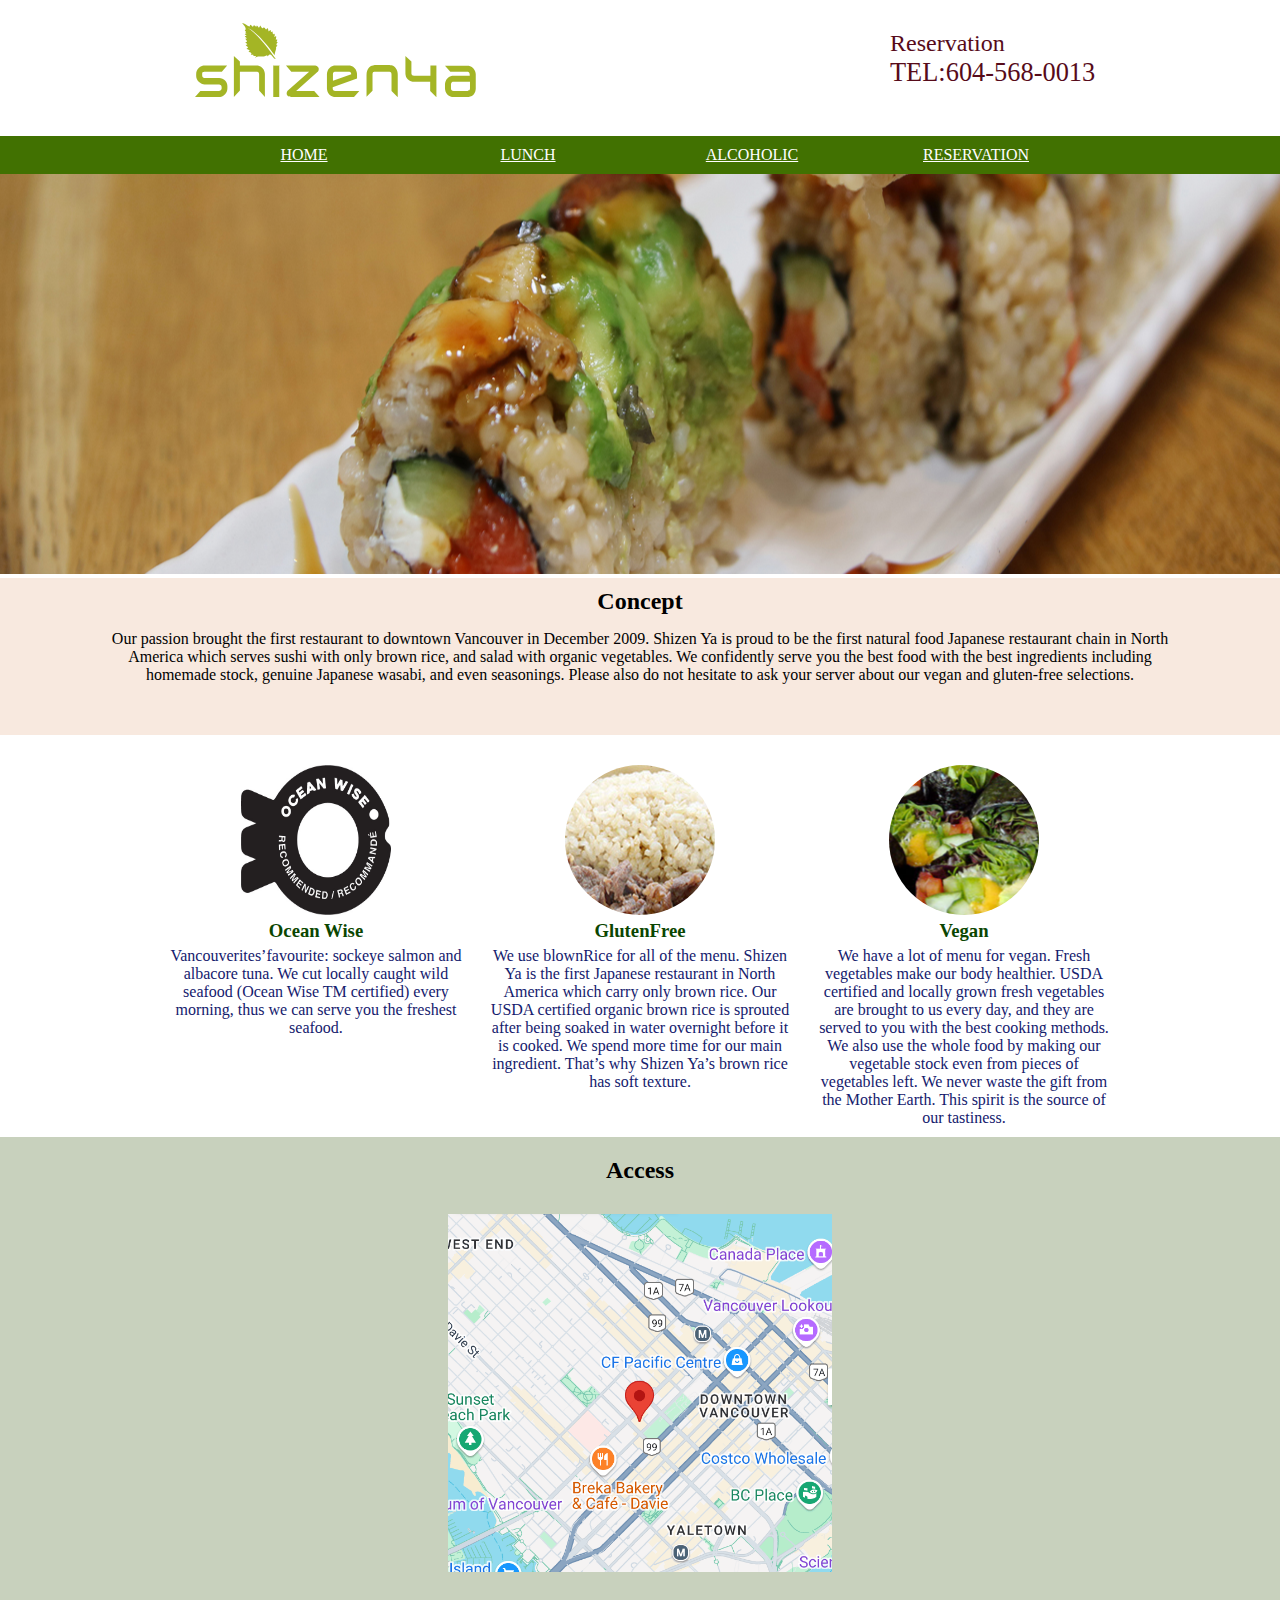
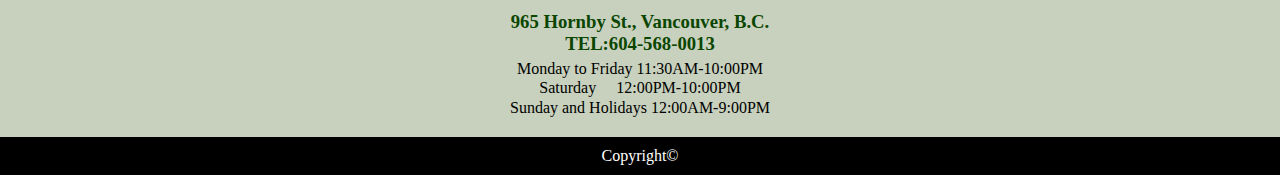
<file: index.html>
<!DOCTYPE html>
<html lang="en">
<head>
    <meta charset="UTF-8">
    <meta name="viewport" content="width=device-width, initial-scale=1.0">
    <title>Shizenya</title>
    <link rel="stylesheet" href="style.css">
</head>
<body>
	<header>
		<div class="container">
			<div id="site_logo">
				<h1><img src="./img/logo.png"></h1>
			</div>
			<div id="site_reserve">
				<p>Reservation</p>
				<p class="site_tel">TEL:604-568-0013</p>
			</div>
		</div>       
		<nav>
			<div class="container">
				<ul>
                    <li><a href="./index.html">HOME</a></li>
					<li><a href="./LUNCH.html">LUNCH</a></li>
					<li><a href="./ALCOHOLIC.html">ALCOHOLIC</a></li>
					<li><a href="./RESERVATION.html">RESERVATION</a></li>
				</ul>
			</div>
		</nav>
	</header>
    <main>
		<section id="main_image">
            <img src="./img/topimg.png">
		</section>
		<section id="concept">
            <div class="container">
				<h2>Concept</h2>
				<p>Our passion brought the first restaurant to downtown Vancouver in December 2009. Shizen Ya is proud to be the first natural food Japanese restaurant chain in North America which serves sushi with only brown rice, and salad with organic vegetables. We confidently serve you the best food with the best ingredients including homemade stock, genuine Japanese wasabi, and even seasonings. Please also do not hesitate to ask your server about our vegan and gluten-free selections.</p>
			</div>
		</section>
        <id="aboutus">
            <div class="container">
                <div class="ocean_box">
				<img id="ocean_img" src="./img/oceanwise.jpg">
				<h3>Ocean Wise</h3>
                <p>Vancouverites’favourite: sockeye salmon and albacore tuna. We cut locally caught wild seafood (Ocean Wise TM certified) every morning, thus we can serve you the freshest seafood.</p>
				</div> 
				<div class="gluten_box">
					<img id="gluten_img" src="./img/glutenfree.png">
					<h3>GlutenFree</h3>
					<p>
                    We use blownRice for all of the menu. 
                    Shizen Ya is the first Japanese restaurant in North America which carry only brown rice. Our USDA certified organic brown rice is sprouted after being soaked in water overnight before it is cooked. We spend more time for our main ingredient. That’s why Shizen Ya’s brown rice has soft texture.
					</p>
				</div>
				<div class="vegan_box">
					<img id="vegan_img" src="./img/vegan.png">
					<h3>Vegan</h3>
					<p>
                    We have a lot of menu for vegan. Fresh vegetables make our body healthier. USDA certified and locally grown fresh vegetables are brought to us every day, and they are served to you with the best cooking methods. We also use the whole food by making our vegetable stock even from pieces of vegetables left. We never waste the gift from the Mother Earth. This spirit is the source of our tastiness.  
                    </p>
				</div>
			</div>
		</section>
		<section id="access">
                <h2>Access</h2>
				<img class="access_map" src="./img/access.png">				
				<div class="access_txt">
					<h3>
                        <p>
						965 Hornby St., Vancouver, B.C.
						</p>
						<p>
						TEL:604-568-0013
						</p>
                    </h3>  
					<p class="time">
					Monday to Friday 11:30AM-10:00PM
                    </p>
                    <p>
                    Saturday 　12:00PM-10:00PM   
                    </p>
                    <p>
                    Sunday and Holidays 12:00AM-9:00PM   
                    </p>
				</div>
    </div>
	</main>
    <footer id="bottom">
		<p>
			Copyright&copy; 
        </p>
	</footer>
</body>
</html>
</file>
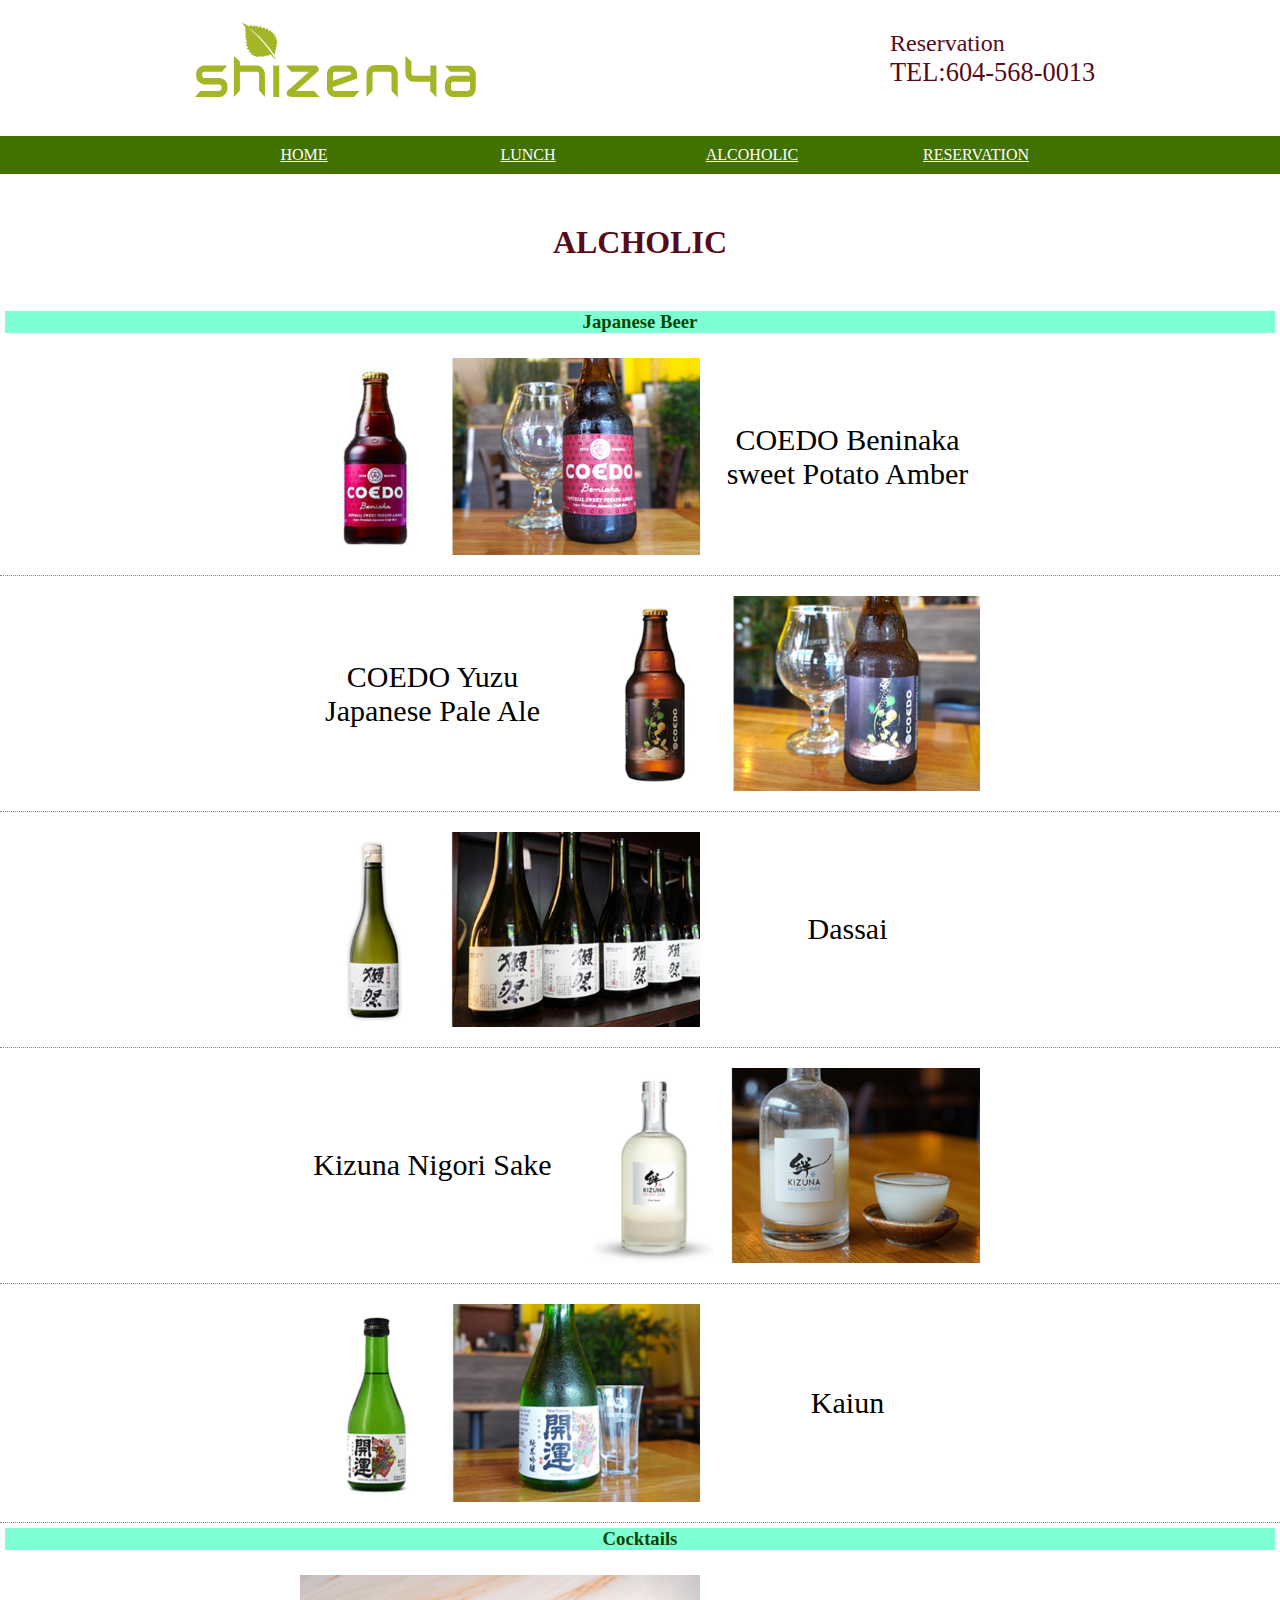
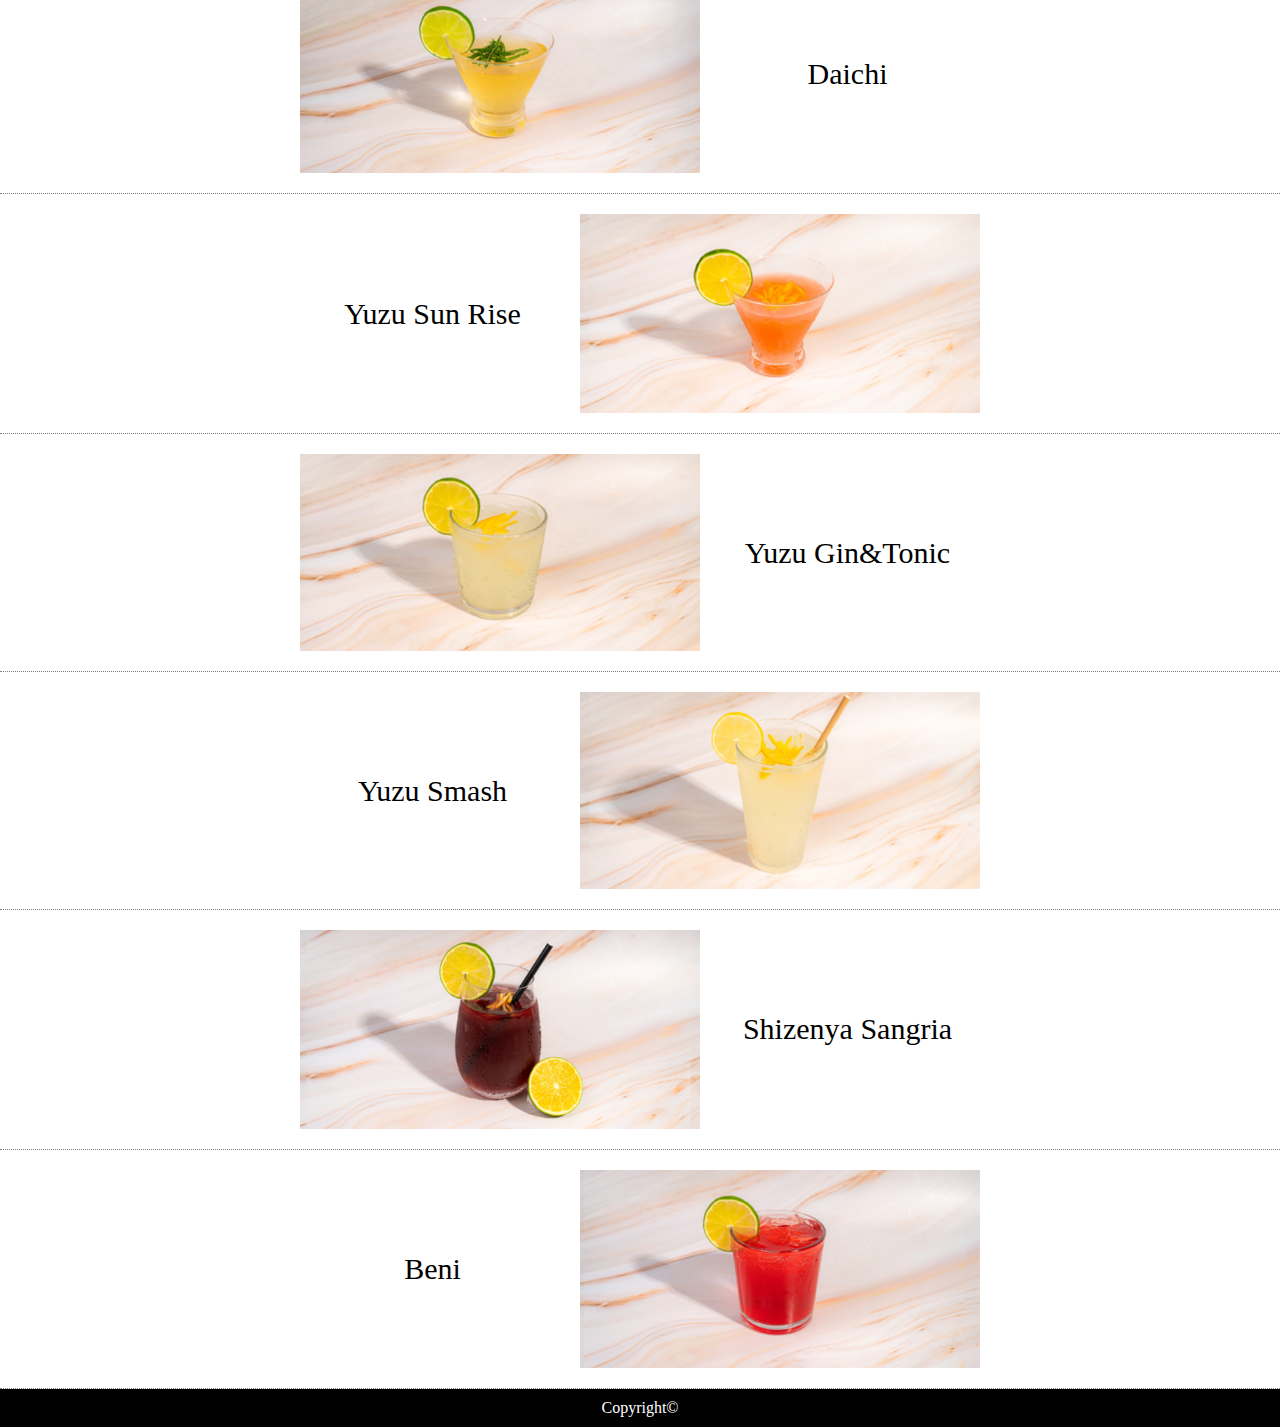
<file: ALCOHOLIC.html>
<!DOCTYPE html>
<html lang="en">
<head>
    <meta charset="UTF-8">
    <meta name="viewport" content="width=device-width, initial-scale=1.0">
    <title>Document</title>
    <link rel="stylesheet" href="style.css">
	<style>/*internal css*/
	.alc-item {
        display: flex;
        align-items: center; 
        gap: 15px; 
		padding: 20px; 
		padding-left: 300px;
		padding-right: 300px;
		border-bottom: 1px dotted gray;
	}

	.alc-item img {
        width: 400px; 
        height: auto;
	}

	.alc-item:nth-child(even) {
        flex-direction: row-reverse; 
	}

	.alc-item p {
        flex: 1; 
		text-align: center;
		font-size: 30px;
	}

	h3{
		text-align: center;
		background-color: aquamarine;
	}
	</style>
</head>
<body>
    <header>
		<div class="container">
			<div id="site_logo">
				<h1><img src="./img/logo.png"></h1>
			</div>
			<div id="site_reserve">
				<p>Reservation</p>
				<p class="site_tel">TEL:604-568-0013</p>
			</div>
		</div>
		<nav>
			<div class="container">
				<ul>
                    <li><a href="./index.html">HOME</a></li>
					<li><a href="./LUNCH.html">LUNCH</a></li>
					<li><a href="./ALCOHOLIC.html">ALCOHOLIC</a></li>
					<li><a href="./RESERVATION.html">RESERVATION</a></li>
				</ul>
			</div>
		</nav>
	</header>
	<main>
		<h1 class="menu_title">ALCHOLIC</h1>		
		<h3>Japanese Beer</h3>
		<div class="alc-item">
			<img src="./alc/potato.png" alt="potato">
			<p>COEDO Beninaka sweet Potato Amber</p>
		</div>			
		<div class="alc-item">
			<img src="./alc/yuzu.png" alt="potato">
			<p>COEDO Yuzu Japanese Pale Ale</p>
		</div>			
		<div class="alc-item">
			<img src="./alc/dassai.png" alt="potato">
			<p>Dassai</p>
		</div>			
			<div class="alc-item">
				<img src="./alc/nigori.png" alt="potato">
				<p>Kizuna Nigori Sake</p>
			</div>			
			<div class="alc-item">
				<img src="./alc/kaiun.png" alt="potato">
				<p>Kaiun</p>
			</div>			
			<h3>Cocktails</h3>			
			<div class="alc-item">
				<img src="./alc/daichi.png" alt="potato">
				<p>Daichi</p>
			</div>			
			<div class="alc-item">
				<img src="./alc/sunrise.png" alt="potato">
				<p>Yuzu Sun Rise</p>
			</div>			
			<div class="alc-item">
				<img src="./alc/yuzugin.png" alt="potato">
				<p>Yuzu Gin&Tonic</p>
			</div>			
			<div class="alc-item">
				<img src="./alc/smash.png" alt="potato">
				<p>Yuzu Smash</p>
			</div>			
			<div class="alc-item">
				<img src="./alc/sangria.png" alt="potato">
				<p>Shizenya Sangria</p>
			</div>			
			<div class="alc-item">
				<img src="./alc/beni.png" alt="potato">
				<p>Beni</p>
			</div>			
	</main>
	<footer id="bottom">
		<p>Copyright&copy; </p>
	</footer>	
</body>
</html>
</file>
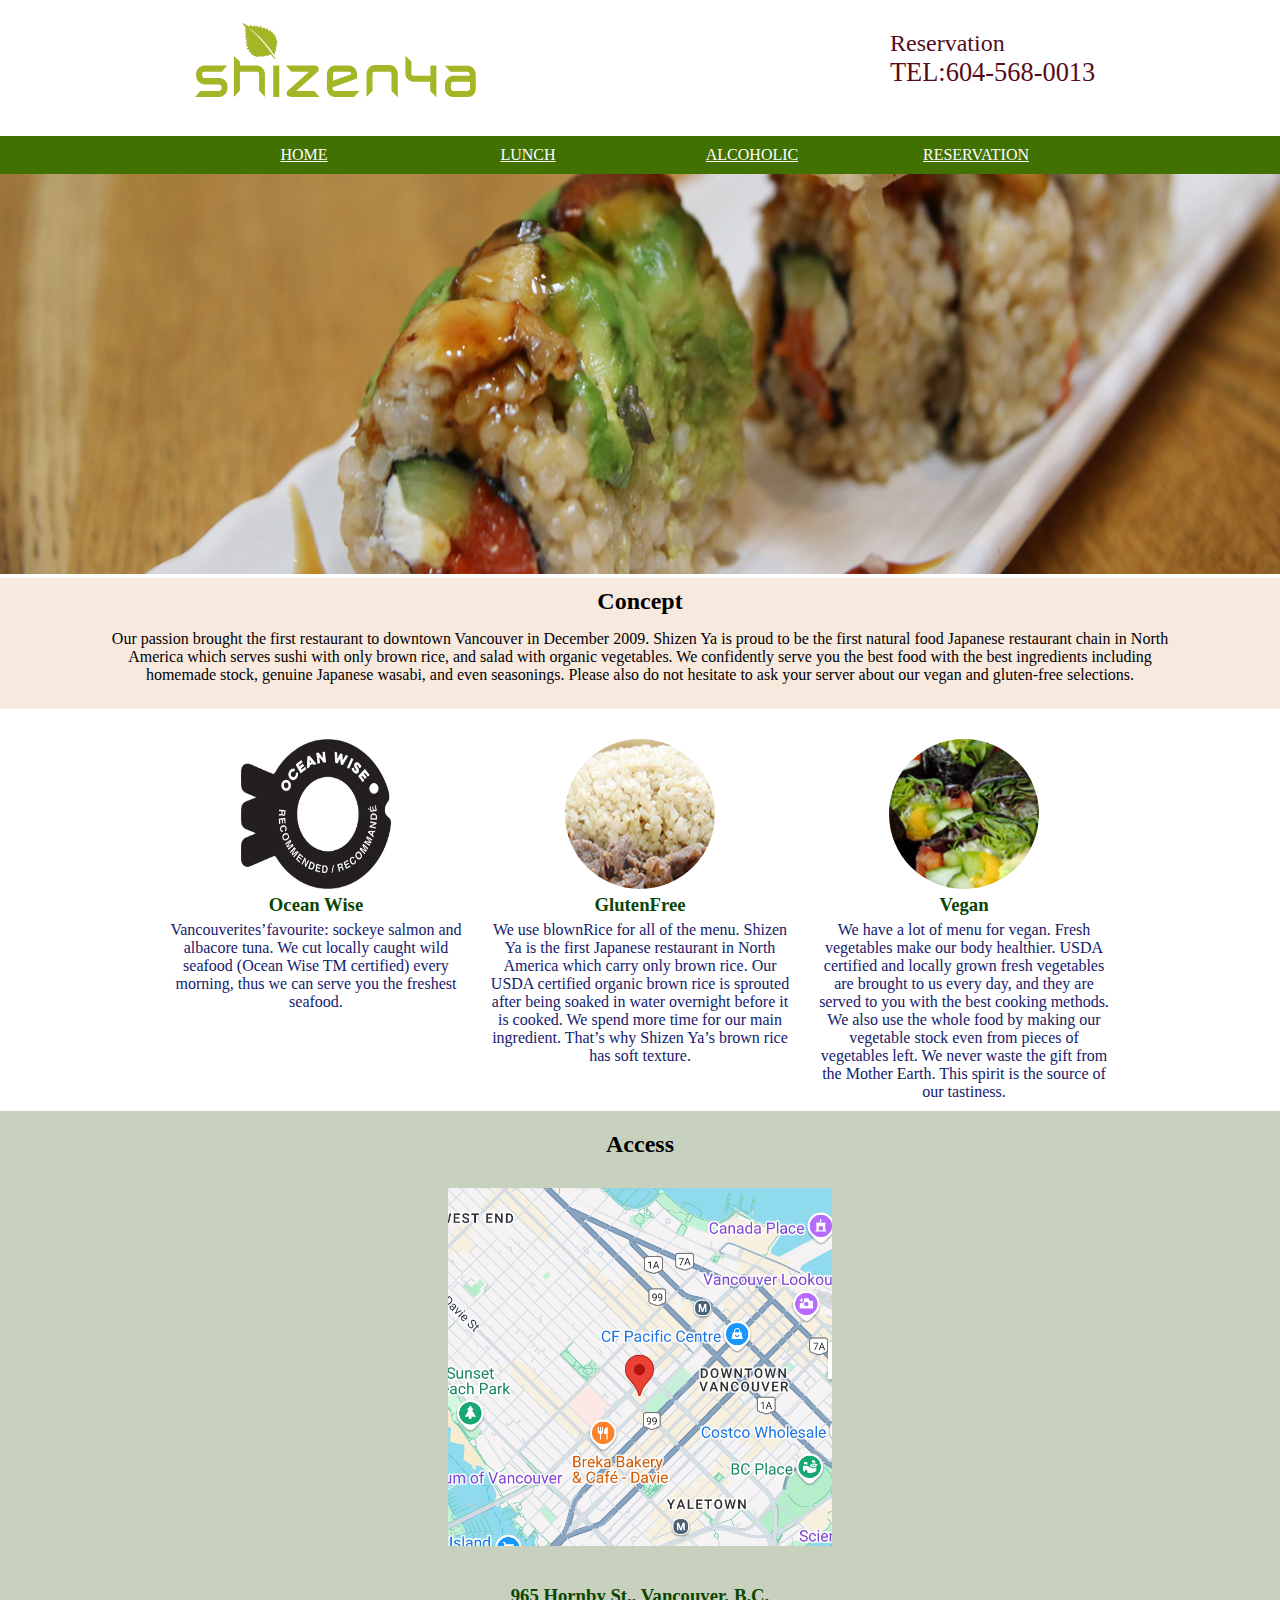
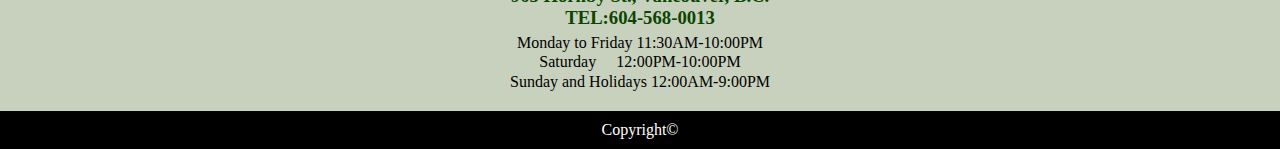
<file: Home.html>
<!DOCTYPE html>
<html lang="en">
<head>
    <meta charset="UTF-8">
    <meta name="viewport" content="width=device-width, initial-scale=1.0">
    <title>Shizenya</title>
    <link rel="stylesheet" href="Shizenya.css">

</head>

<body>
	<!-- ここにページの内容を書いていく -->
	<header>
		<div class="container">
			<div id="site_logo">
				<h1><img src="./img/logo.png"></h1>
			</div>
			<div id="site_reserve">
				<p>Reservation</p>
				<p class="site_tel">TEL:604-568-0013</p>
			</div>
		</div>

        
		<nav>
			<div class="container">
				<ul>
                    <li><a href="./Home.html">HOME</a></li>
					<li><a href="./LUNCH.HTML">LUNCH</a></li>
					<li><a href="./ALCOHOLIC.html">ALCOHOLIC</a></li>
					<li><a href="./RESERVATION.html">RESERVATION</a></li>
				</ul>
			</div>
		</nav>

	</header>

    <main>
		<section id="main_image">
            <img src="./img/topimg.png">
		</section>
		<section id="concept">
            <div class="container">
				<h2>Concept</h2>
				<p>Our passion brought the first restaurant to downtown Vancouver in December 2009. Shizen Ya is proud to be the first natural food Japanese restaurant chain in North America which serves sushi with only brown rice, and salad with organic vegetables. We confidently serve you the best food with the best ingredients including homemade stock, genuine Japanese wasabi, and even seasonings. Please also do not hesitate to ask your server about our vegan and gluten-free selections.</p>
			</div>
		</section>
        <id="aboutus">
            <div class="container">
                <div class="ocean_box">
				<img id="ocean_img" src="./img/oceanwise.jpg">
				<h3>Ocean Wise</h3>
                <p>Vancouverites’favourite: sockeye salmon and albacore tuna. We cut locally caught wild seafood (Ocean Wise TM certified) every morning, thus we can serve you the freshest seafood.</p>
				</div> 
				<div class="gluten_box">
					<img id="gluten_img" src="./img/glutenfree.png">
					<h3>GlutenFree</h3>
					<p>
                    We use blownRice for all of the menu. 
                    Shizen Ya is the first Japanese restaurant in North America which carry only brown rice. Our USDA certified organic brown rice is sprouted after being soaked in water overnight before it is cooked. We spend more time for our main ingredient. That’s why Shizen Ya’s brown rice has soft texture.
					</p>
				</div>
				<div class="vegan_box">
					<img id="vegan_img" src="./img/vegan.png">
					<h3>Vegan</h3>
					<p>
                    We have a lot of menu for vegan. Fresh vegetables make our body healthier. USDA certified and locally grown fresh vegetables are brought to us every day, and they are served to you with the best cooking methods. We also use the whole food by making our vegetable stock even from pieces of vegetables left. We never waste the gift from the Mother Earth. This spirit is the source of our tastiness.  
                    </p>
				</div>
			</div>
		</section>

		<section id="access">
                <h2>Access</h2>
				<img class="access_map" src="./img/access.png">				
				<div class="access_txt">
					<h3>
                        <p>
						965 Hornby St., Vancouver, B.C.
					    </p>
					    <p>
						TEL:604-568-0013
					    </p>
                    </h3>  

					<p class="time">
					Monday to Friday 11:30AM-10:00PM
                    </p>
                    <p>
                    Saturday 　12:00PM-10:00PM   
                    </p>
                    <p>
                    Sunday and Holidays 12:00AM-9:00PM   
                    </p>
				</div>
    </div>
	</main>
    <footer id="bottom">
		<p>
			Copyright&copy; 
        </p>
	</footer>
</body>
</html>
</file>
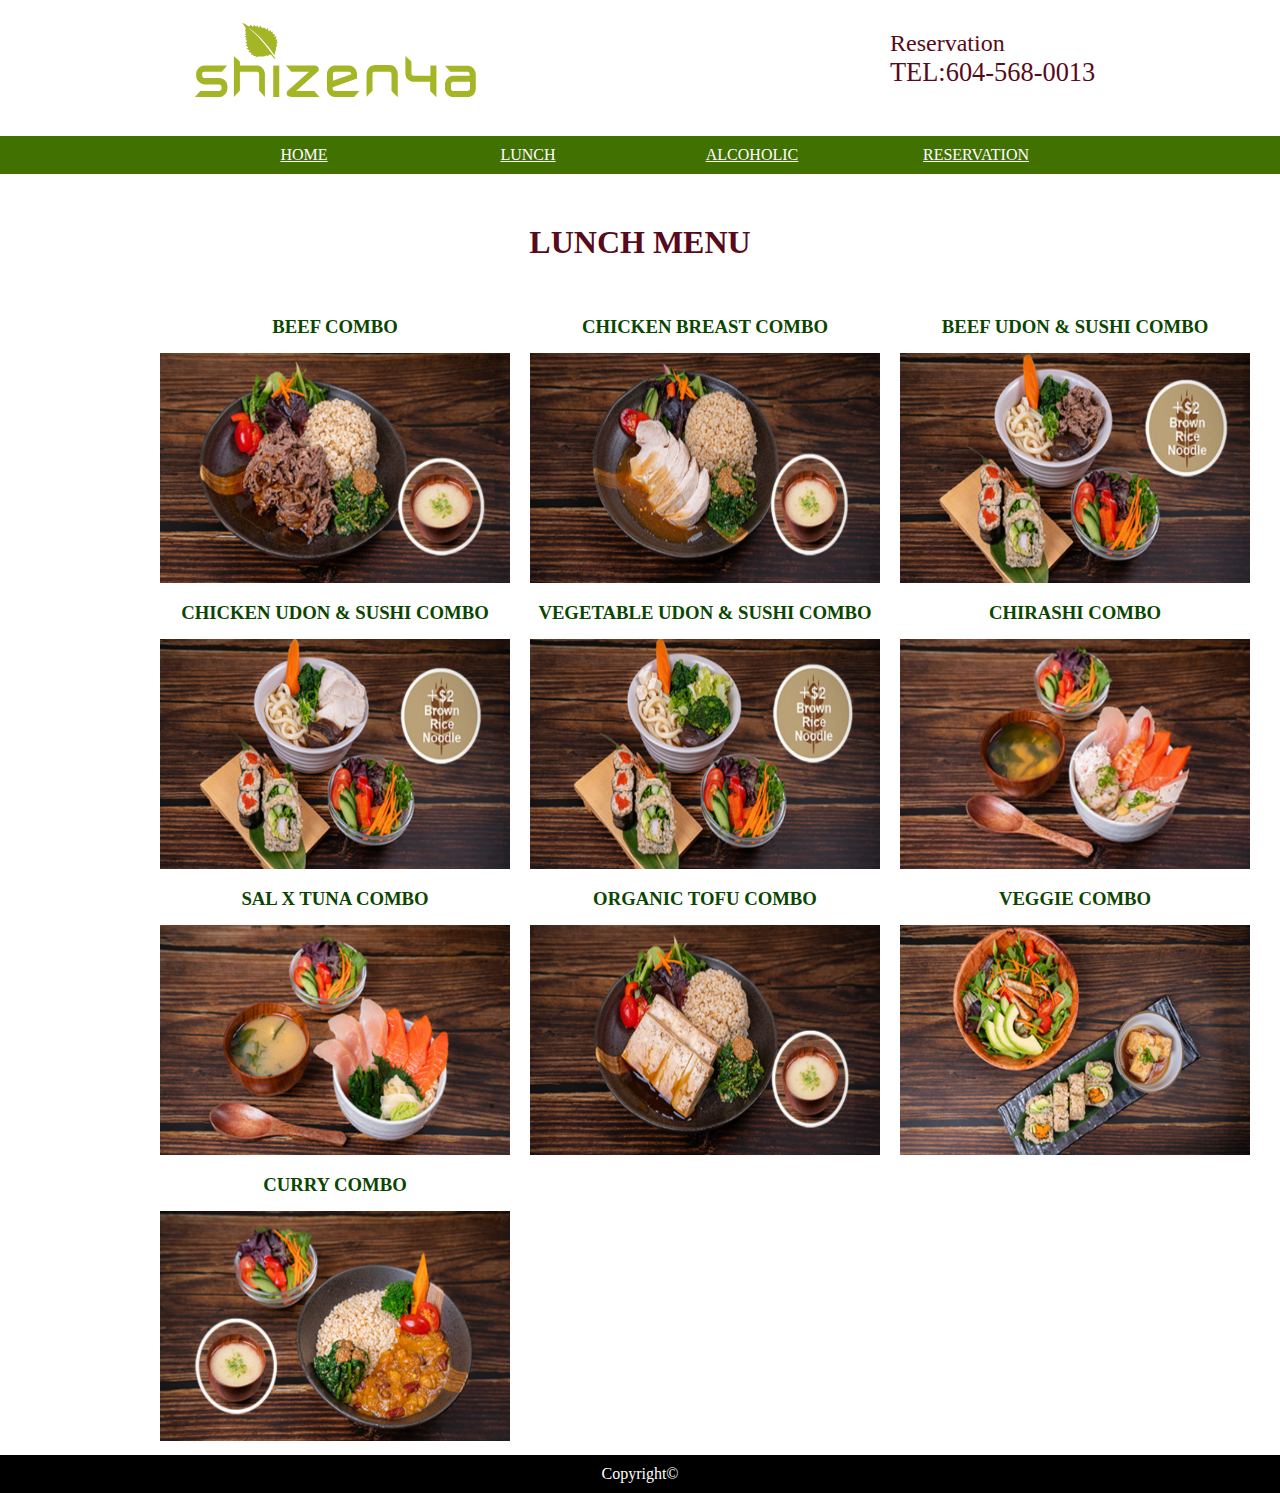
<file: LUNCH.HTML>
<!DOCTYPE html>
<html lang="en">
<head>
    <meta charset="UTF-8">
    <meta name="viewport" content="width=device-width, initial-scale=1.0">
    <title>Document</title>
    <link rel="stylesheet" href="style.css">
</head>
<body>
    <header>
		<div class="container">
			<div id="site_logo">
				<h1><img src="./img/logo.png"></h1>
			</div>
			<div id="site_reserve">
				<p>Reservation</p>
				<p class="site_tel">TEL:604-568-0013</p>
			</div>
		</div>
		<nav>
			<div class="container">
				<ul>
                    <li><a href="./index.html">HOME</a></li>
					<li><a href="./LUNCH.html">LUNCH</a></li>
					<li><a href="./ALCOHOLIC.html">ALCOHOLIC</a></li>
					<li><a href="./RESERVATION.html">RESERVATION</a></li>
				</ul>
			</div>
		</nav>
	</header>
    <main id="lunch">
    <h1 class="menu_title">LUNCH MENU</h1>
			<div class="menu_box">
                <div class="image-item">
                    <h3>BEEF COMBO</h3>
				<img id="lunch_pic" src="./lunch/BEEF COMBO.png">
                </div>
                <div class="image-item">
                    <h3>CHICKEN BREAST COMBO</h3>
                    <img id="lunch_pic" src="./lunch/CHICKEN BREAST COMBO.png">
                </div>
                <div class="image-item">
                <h3>BEEF UDON & SUSHI COMBO</h3>
                <img id="lunch_pic" src="./lunch/BEEF SUSHI .png">
                </div>
                <div class="image-item">
                <h3>CHICKEN UDON & SUSHI COMBO</h3>
                <img id="lunch_pic" src="./lunch/CHIKEN SUSHI.png">
                </div>
                <div class="image-item">
                    <h3>VEGETABLE UDON & SUSHI COMBO</h3>
                    <img id="lunch_pic" src="./lunch/VEGETABLE SUSHI.png">
                </div>
                <div class="image-item">
                    <h3>CHIRASHI COMBO</h3>
                    <img id="lunch_pic" src="./lunch/CHIRASHI.png">
                </div>
                <div class="image-item">
                    <h3>SAL X TUNA COMBO</h3>
                    <img id="lunch_pic" src="./lunch/SAL TUNA.png">
                </div>
                <div class="image-item">
                    <h3>ORGANIC TOFU COMBO</h3>
                    <img id="lunch_pic" src="./lunch/TOFU.png">
                </div>
                <div class="image-item">
                    <h3>VEGGIE COMBO</h3>
                    <img id="lunch_pic" src="./lunch/VEGETABLE.png">
                </div>
                <div class="image-item">
                    <h3>CURRY COMBO</h3>
                    <img id="lunch_pic" src="./lunch/CURRY.png">
                </div>
            </div>
	</main>
    <footer id="bottom">
		<p>
			Copyright&copy; 
        </p>
	</footer>
</body>
</html>
</file>
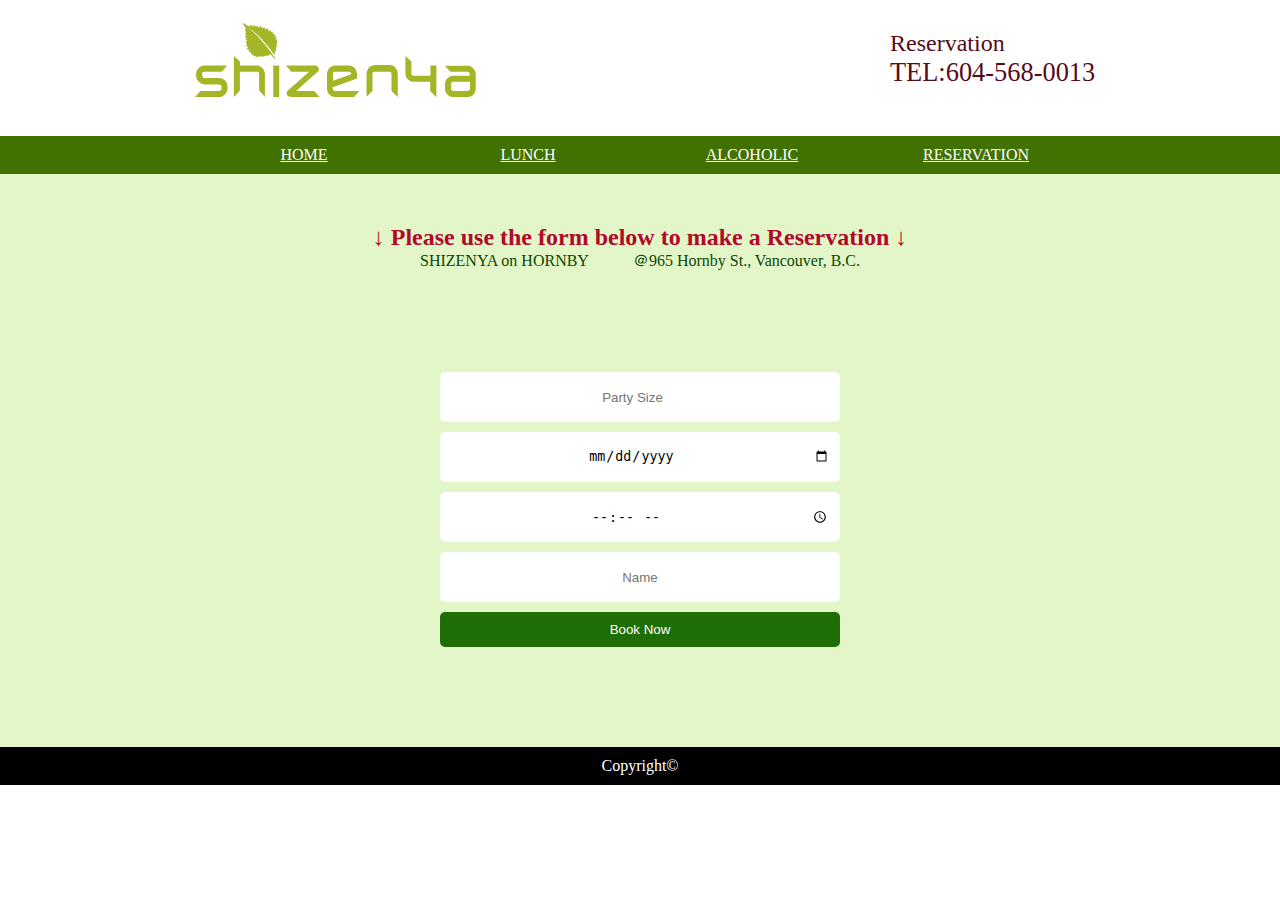
<file: RESERVATION.html>
<!DOCTYPE html>
<html lang="en">
<head>
    <meta charset="UTF-8">
    <meta name="viewport" content="width=device-width, initial-scale=1.0">
    <title>Document</title>
    <link rel="stylesheet" href="style.css">
</head>
<body>
    <header>
		<div class="container">
			<div id="site_logo">
				<h1><img src="./img/logo.png"></h1>
			</div>
			<div id="site_reserve">
				<p>Reservation</p>
				<p class="site_tel">TEL:604-568-0013</p>
			</div>
		</div>
		<nav>
			<div class="container">
				<ul>
                    <li><a href="./index.html">HOME</a></li>
					<li><a href="./LUNCH.html">LUNCH</a></li>
					<li><a href="./ALCOHOLIC.html">ALCOHOLIC</a></li>
					<li><a href="./RESERVATION.html">RESERVATION</a></li>
				</ul>
			</div>
		</nav>
	</header>
	<main>
		<div class="reservation_container">
			<h2 style="color: rgb(176, 9, 42);">↓ Please use the form below to make a Reservation ↓</h2>
			<p>SHIZENYA on HORNBY</p>	
			<p>＠965 Hornby St., Vancouver, B.C.</p>
			<form class="reservation-form">
				<input type="number" id="Reservation" name="Party Size" placeholder="Party Size">
				<input type="date" id="Reservation" name="Date" placeholder="Date">
				<input type="time" id="Reservation" name="Time" placeholder="Time">
				<input type="name" id="Reservation" name="Name" placeholder="Name">
				<button type="submit">Book Now</button>
			</form>
	    </div>
	</main>
	<footer id="bottom">
		<p>
			Copyright&copy; 
        </p>
	</footer>    
</body>
</html>
</file>
<file: style.css>
* {
	margin: 0;
	padding: 0;
    box-sizing: border-box;
}

body{
	font-family:serif;
}

.container{
    max-width: 1100px;
	margin: 0 auto;
    display: block;
    text-align: center;
}

#site_logo {
    float: left;
    width: 45%;
}

#site_reserve {
    font-size: 1.5em;
    float: right;
    width: 300px;
    text-align: left;
    margin-top: 30px;
    color: rgb(87, 11, 26);
    background-color: white;
}

.site_tel {
    font-size: 1.1em;
    text-align: left;
    color: rgb(87, 11, 26)
}

.container::after {
    content: "";
    display: block;
    clear: both;
}

nav {
    display: block;
    background-color:#417101;
    padding-top: 10px;
    padding-bottom: 10px;
    text-align: center;
}

nav li {
	display: inline-block;
	width: 20%;
	text-align: center;
}

nav a {
	display: inline-block;
	color: #fff;
}
nav a:hover{
    color: yellow;
}

#main_image img {
	width: 100%;
    height: 400px;
}

#concept {
	text-align: center;
    padding: 10px;
	margin-bottom: 20px;
    background-color: rgb(248, 233, 223);
}

#concept p {
	/*width: 500px;*/
	margin: 0 auto;
    margin: 15px;
    text-align: center;
    height: 80px;
    overflow: scroll;
}

.ocean_box{
    display: inline-block;
    vertical-align: top; 
    width: 300px;
    color: rgb(20, 32, 109);
    text-align: center;
    margin: 10px;
}

#ocean_img{
    display: block;
    width: 150px;
    height: 150px;
    margin: auto;
}

.gluten_box{
    display: inline-block;
    vertical-align: top; 
    width: 300px;
    color: rgb(20, 32, 109);
    margin: 10px;
    text-align: center;
}

#gluten_img{
    display: block;
    vertical-align: top; 
    width: 150px;
    height: 150px;
    border: none;
    border-radius: 50%;
    margin: auto;
}

.vegan_box{
    display: inline-block;
    width: 300px;
    color: rgb(20, 32, 109);
    margin: 10px;
    text-align: center;
}
    
#vegan_img{
    display: block;
    width: 150px;
    height: 150px;
    border: none;
    border-radius: 50%;
        margin: auto;
    }

#access {
    width: max;
	margin: 0 auto;
    display: block;
	text-align: center;
    background-color: rgb(200, 209, 189);
}

.access_map {
    display: inline-block;
	width: 30%;
    margin: 10px;
}

.access_txt {
	text-align: center;
	padding: 20px;
}

#access h2,
#access h5{
    padding: 20px;
}

/*LUNCH-------------------------------------------------------------------*/
.menu_title{
    display: flex;
    flex-direction:column;
    align-items: center;   
    color: rgb(87, 11, 26);
    margin: 50px;
}

#lunch{
    text-align: center;
}

.menu_box{
    display: flex;
    flex-direction: row;
    flex-wrap: wrap;
    align-items: center;
    padding-left: 150px;
}

#image_item{
    display: flex;
    flex-direction: column; 
    align-items: center; 
    text-align: center; 
    margin: 10px;
}

h3{
    color: #0b4601;
    margin: 5px;
}

#lunch_pic{
    width: 350px;
    height: 230px;
    flex-wrap: wrap; 
    margin: 10px;
}

/*reservation------------------------------------------------------*/
.reservation_container{   
    background:  rgb(227, 246, 200);
    padding-top: 50px;
    text-align: center;
}
.reservation_container p{
    color: #0b4601;
    display: inline;
    padding: 20px;
}

.reservation-form {
    display: grid;
    gap: 10px;
    grid-template-rows:auto;
    max-width: 100%;
    margin: auto;
    padding: 100px;
    background:   rgb(227, 246, 200);
    justify-content: center;   
}

input {
    width: 400px;
    height: 50px;
    padding: 8px;
    border: 2px solid #cccccc09;
    border-radius: 5px;
    text-align: center;
}

button{
    padding: 10px;
    background: #1f6e05;
    color: white;
    border: none;
    border-radius: 5px;
    cursor: pointer;
}

button:hover {
    background: #0b4601;
}

#bottom {
    display: block;
    padding: 10px;
    background-color: #000000;
	color: #fff;
	text-align: center;
}
</file>
<file: Shizenya.css>
* {
	margin: 0;
	padding: 0;
}

body{
	font-family:serif;
}

.container{
    max-width: 1100px;
	margin: 0 auto;
    display: block;
    text-align: center;
}

#site_logo {
    float: left;
    width: 45%;
}

#site_reserve {
    font-size: 1.5em;
    float: right;
    width: 300px;
    text-align: left;
    margin-top: 30px;
    color: rgb(87, 11, 26);
}

.site_tel {
    font-size: 1.1em;
    text-align: left;
    color: rgb(87, 11, 26)
}

.container::after {
    content: "";
    display: block;
    clear: both;
}

nav {
    display: block;
    background-color:#417101;
    padding-top: 10px;
    padding-bottom: 10px;
    text-align: center;
}

nav li {
	display: inline-block;
	width: 20%;
	text-align: center;
}

nav a {
	display: inline-block;
	color: #fff;
}
nav a:hover{
	opacity: 0.7;
}

#main_image img {
	width: 100%;
    height: 400px;
}

#concept {
	text-align: center;
    padding: 10px;
	margin-bottom: 20px;
    background-color: rgb(248, 233, 223);
}

#concept p {
	/*width: 500px;*/
	margin: 0 auto;
    margin: 15px;
    text-align: center;
}

.ocean_box{
display: inline-block;
vertical-align: top; 
width: 300px;
color: rgb(20, 32, 109);
text-align: center;
margin: 10px;
}

#ocean_img{
    display: block;
    width: 150px;
    height: 150px;

    margin: auto;
}

.gluten_box{
    display: inline-block;
    vertical-align: top; 
    width: 300px;
    color: rgb(20, 32, 109);
    margin: 10px;
    text-align: center;
}

#gluten_img{
    display: block;
    vertical-align: top; 
    width: 150px;
    height: 150px;
    border: none;
    border-radius: 50%;
    margin: auto;
}

.vegan_box{
    display: inline-block;
    width: 300px;
    color: rgb(20, 32, 109);
    margin: 10px;
    text-align: center;
}
    
#vegan_img{
        display: block;
        width: 150px;
        height: 150px;
        border: none;
        border-radius: 50%;
        margin: auto;
    }

#access {
    width: max;
	margin: 0 auto;
    display: block;
	text-align: center;
    background-color: rgb(200, 209, 189);
}

.access_map {
    display: inline-block;
	width: 30%;
    margin: 10px;
}

.access_txt {
	text-align: center;
	padding: 20px;
}

#access h2,
#access h5{
    padding: 20px;
}

/*LUNCH-------------------------------------------------------------------*/
.menu_title{
    display: flex;
    flex-direction:column;
    align-items: center;
    
    color: rgb(87, 11, 26);
    margin: 50px;
}

#lunch{
    text-align: center;
}

.menu_box{
    display: flex;
    flex-direction: row;
    flex-wrap: wrap;
    align-items: center;
    padding-left: 150px;
}

#image_item{
    display: flex;
            flex-direction: column; 
            align-items: center; 
            text-align: center; 
            margin: 10px;
        }

h3{
color: #0b4601;
margin: 5px;
}

#lunch_pic{
    width: 350px;
    height: 230px;
    flex-wrap: wrap; 
    margin: 10px;
}

/*reservation------------------------------------------------------*/
.reservation_container{
    background:  rgb(227, 246, 200);
    padding-top: 50px;
    text-align: center;
    
}
.reservation_container p{
    color: #0b4601;
    padding: 20px;
    border-bottom:1px dotted #0b4601;
}

.reservation-form {
    display: grid;
    gap: 10px;
    max-width: 100%;
    margin: auto;
    padding: 80px;
    background:   rgb(227, 246, 200);
    justify-content: center;
    
}

input {
    width: 400px;
    height: 50px;
    padding: 8px;
    border: 2px solid #cccccc09;
    border-radius: 5px;
    text-align: center;
}

button {
    padding: 10px;
    background: #1f6e05;
    color: white;
    border: none;
    border-radius: 5px;
    cursor: pointer;
}

button:hover {
    background: #0b4601;
}

#bottom {
    display: block;
    padding: 10px;
    background-color: #000000;
	color: #fff;
	text-align: center;
}
</file>
